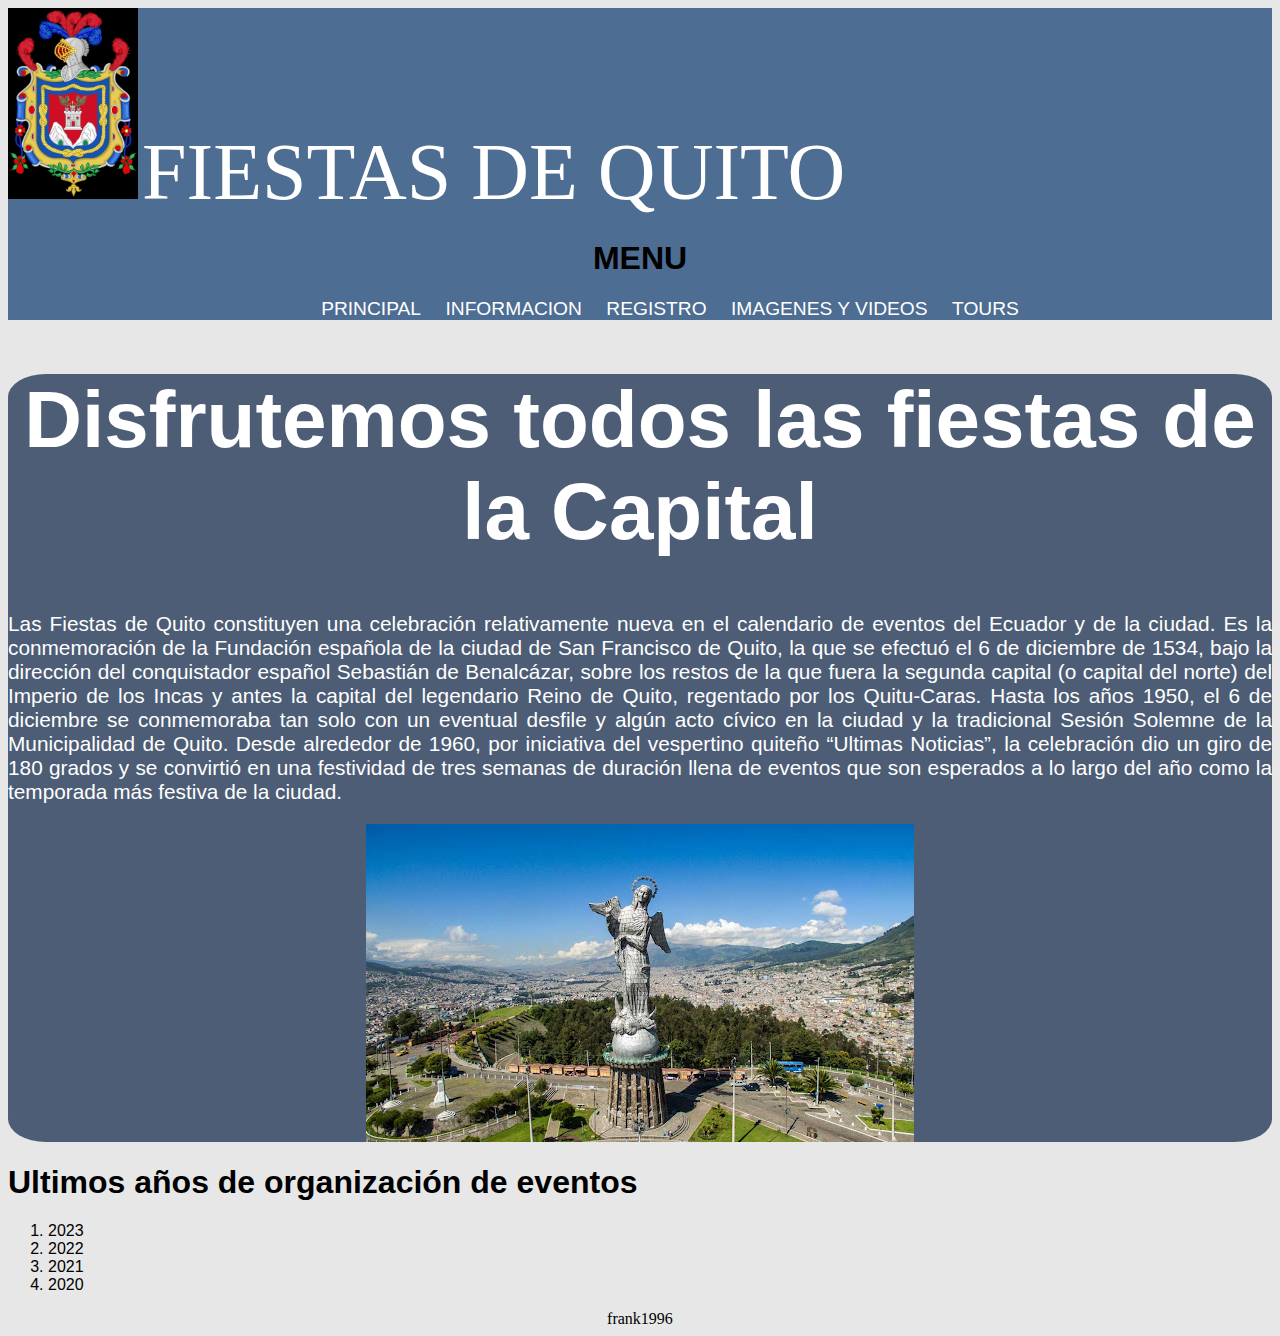
<file: index.html>
<!DOCTYPE html>
<html lang="es">
<head>
    <meta charset="UTF-8">
    <meta name="viewport" content="width=device-width, initial-scale=1.0">
    <link rel="stylesheet" href="css/estilos.css">
    <title>FIESTAS DE QUITO</title>
</head>
<body>
    <div>
        <HEADER class="cabecera">
            <img class= "escudo" src="img/Escudo.jpeg" alt="Escudo">
            <span class="nombre_sitio">FIESTAS DE QUITO</span>
            <section>
                <nav class="menu">
                    <h1>MENU</h1>
                    <ol>
                        <li><a href="index.html">PRINCIPAL</a></li>
                        <li><a href="inicio.html">INFORMACION</a></li>
                        <li><a href="registro.html">REGISTRO</a></li>
                        <li><a href="imagenes.html">IMAGENES Y VIDEOS</a></li>
                        <li><a href="tours.html">TOURS</a></li>
                    </ol>
                </nav>
            </section>
        </HEADER>
    </div>
    
    <div>
        <section class="intro">
            <h1 class="t_in">Disfrutemos todos las fiestas de la Capital</h1>
            <p class="p_in">Las Fiestas de Quito constituyen una celebración relativamente nueva en el calendario de eventos del Ecuador y de la ciudad.  Es la conmemoración de la Fundación española de la ciudad de San Francisco de Quito, la que se efectuó el 6 de diciembre de 1534, bajo la dirección del conquistador español Sebastián de Benalcázar, sobre los restos de la que fuera la segunda capital (o capital del norte) del Imperio de los Incas y antes la capital del legendario Reino de Quito, regentado por los Quitu-Caras. Hasta los años 1950, el 6 de diciembre se conmemoraba tan solo con un eventual desfile y algún acto cívico en la ciudad y la tradicional Sesión Solemne de la Municipalidad de Quito.
    
                Desde alrededor de 1960, por iniciativa del vespertino quiteño “Ultimas Noticias”, la celebración dio un giro de 180 grados y se convirtió en una festividad de tres semanas de duración llena de eventos que son esperados a lo largo del año como la temporada más festiva de la ciudad.</p>
            <section class="intro_im">
                <img src="img/quito.jpg" alt="Quito">
            </section>
        </section>
        <section>
            <h1></h1>
        </section>
        <section class="ult_a">
            <h1 class="ult_a_t">Ultimos años de organización de eventos</h1>
            <ol class="ult_a_l">
                <li>2023</li>
                <li>2022</li>
                <li>2021</li>
                <li>2020</li>
            </ol>
        </section>
        <footer>
            frank1996
        </footer>

    </div>

    
</body>
</html>
</file>
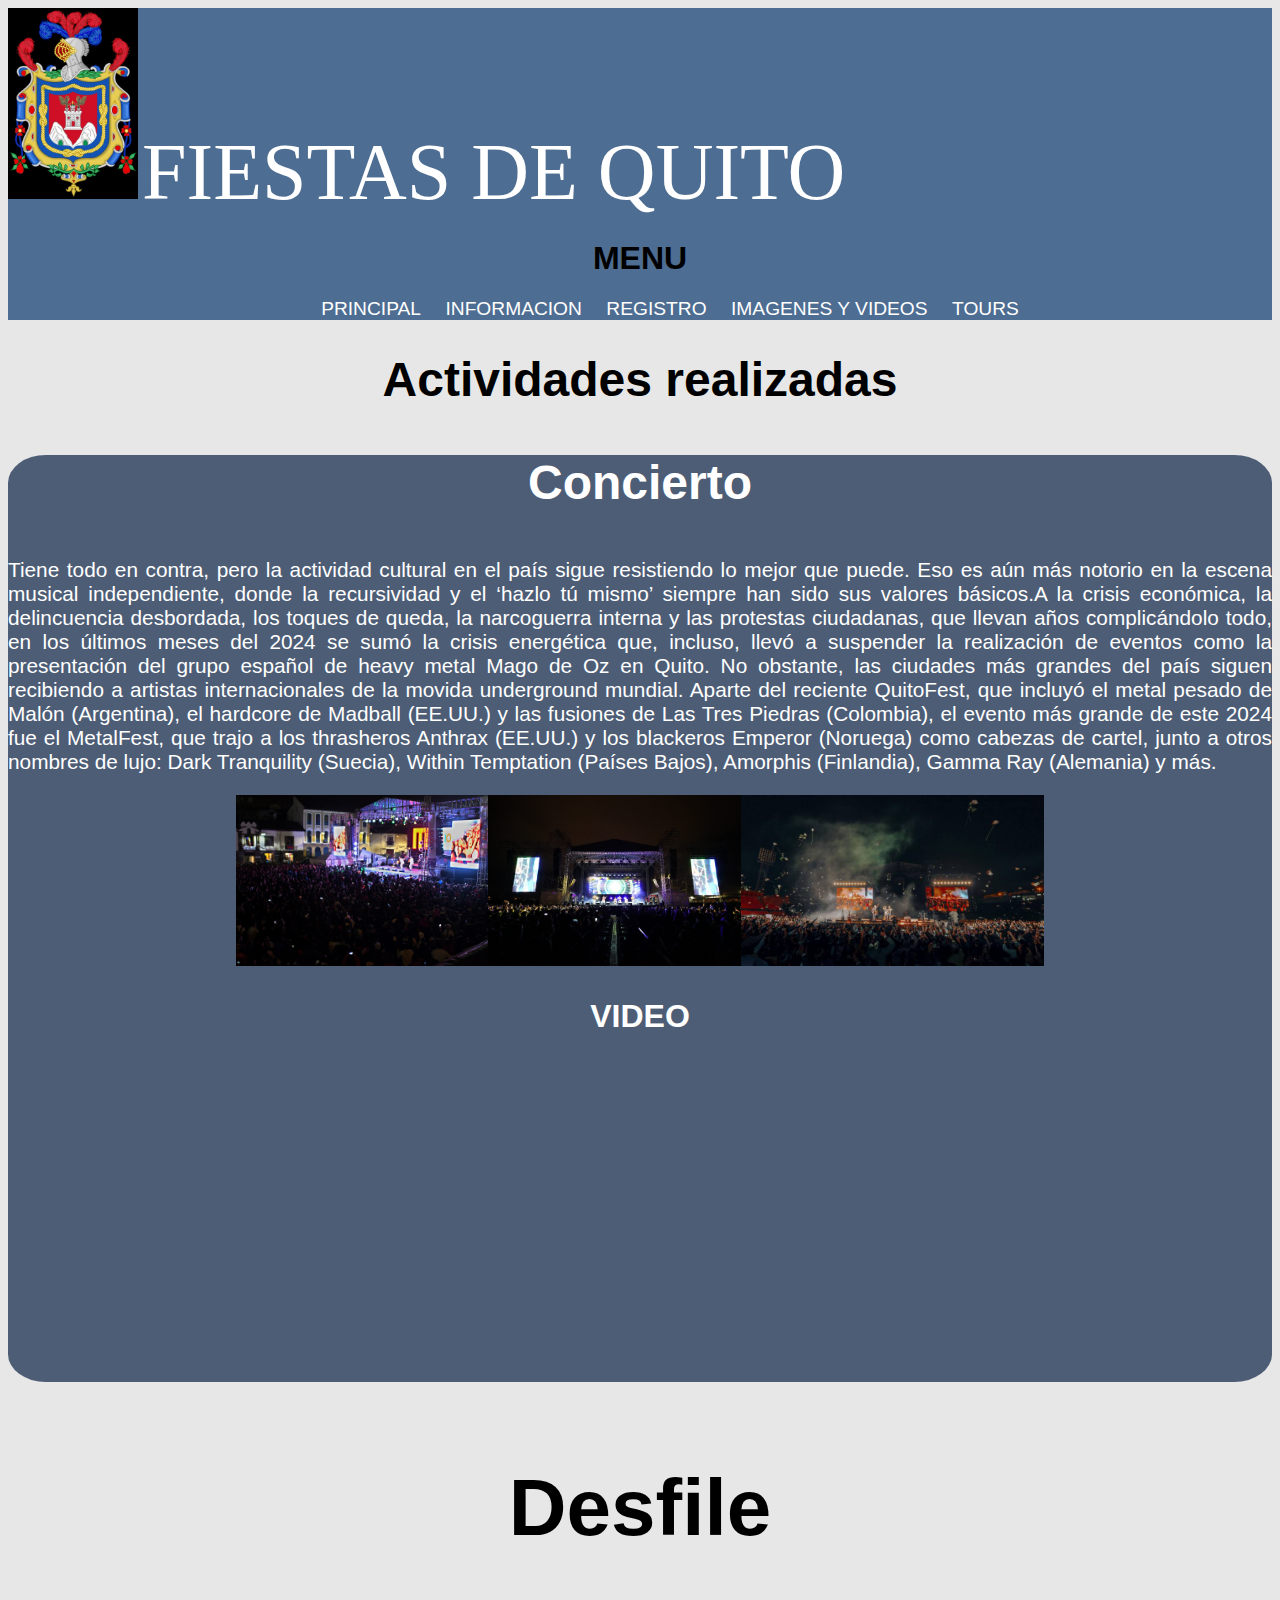
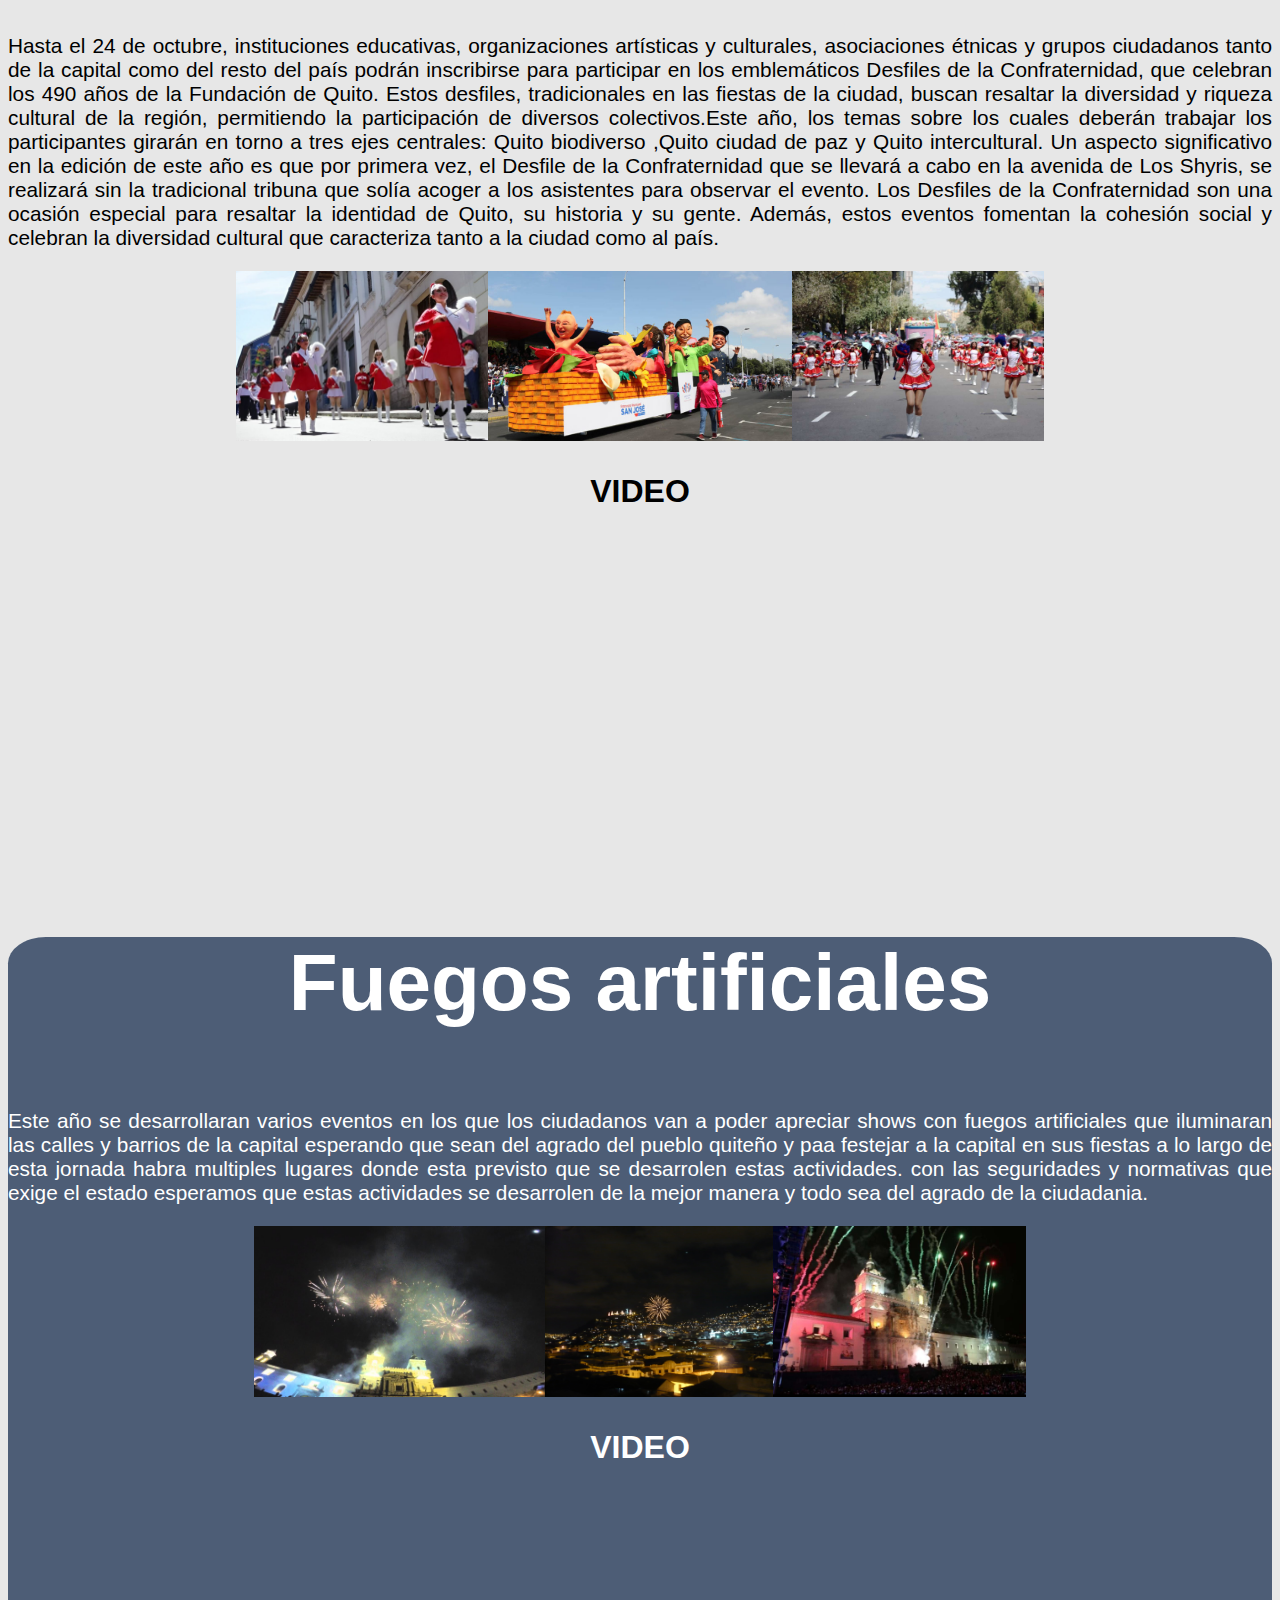
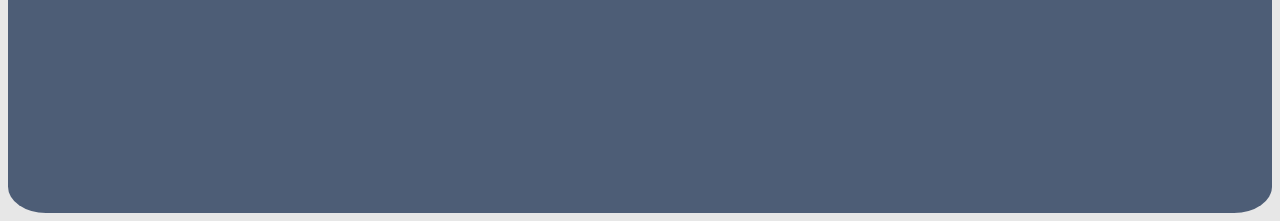
<file: imagenes.html>
<!DOCTYPE html>
<html lang="es">
<head>
    <meta charset="UTF-8">
    <meta name="viewport" content="width=device-width, initial-scale=1.0">
    <link rel="stylesheet" href="css/estilos.css">
    <title>Imagenes</title>
</head>
<body>
    <HEADER class="cabecera">
        <img class= "escudo" src="img/Escudo.jpeg" alt="Escudo">
        <span class="nombre_sitio">FIESTAS DE QUITO</span>
        <nav class="menu">
            <h1>MENU</h1>
            <ol>
                <li><a href="index.html">PRINCIPAL</a></li>
                <li><a href="inicio.html">INFORMACION</a></li>
                <li><a href="registro.html">REGISTRO</a></li>
                <li><a href="imagenes.html">IMAGENES Y VIDEOS</a></li>
                <li><a href="tours.html">TOURS</a></li>
            </ol>
        </nav>
    </HEADER>
    
    <section class="ac_rea">
        <h1 class="ac_rea_t">Actividades realizadas</h1>
    </section>
    <section class="con">
        <h3 class="con_t">Concierto</h3>
        <p class="con_p">Tiene todo en contra, pero la actividad cultural en el país sigue resistiendo lo mejor que puede. Eso es aún más notorio en la escena musical independiente, donde la recursividad y el ‘hazlo tú mismo’ siempre han sido sus valores básicos.A la crisis económica, la delincuencia desbordada, los toques de queda, la narcoguerra interna y las protestas ciudadanas, que llevan años complicándolo todo, en los últimos meses del 2024 se sumó la crisis energética que, incluso, llevó a suspender la realización de eventos como la presentación del grupo español de heavy metal Mago de Oz en Quito.

            No obstante, las ciudades más grandes del país siguen recibiendo a artistas internacionales de la movida underground mundial. Aparte del reciente QuitoFest, que incluyó el metal pesado de Malón (Argentina), el hardcore de Madball (EE.UU.) y las fusiones de Las Tres Piedras (Colombia), el evento más grande de este 2024 fue el MetalFest, que trajo a los thrasheros Anthrax (EE.UU.) y los blackeros Emperor (Noruega) como cabezas de cartel, junto a otros nombres de lujo: Dark Tranquility (Suecia), Within Temptation (Países Bajos), Amorphis (Finlandia), Gamma Ray (Alemania) y más.</p>
        <section class="con_im">
            <img src="img/concierto1.jpg" alt="concierto1"width=20%>
            <img src="img/concierto2.jpg" alt="concierto2"width=20%>
            <img src="img/concierto3.jpg" alt="concierto3"width=24%> 
        </section>
        <h3 class="con_v_t">VIDEO</h3>
        <section class="con_v">
            <iframe width="560" height="315" src="https://www.youtube.com/embed/5c4oKLbqy5k?si=A02w7Htuu8rd8ot4" title="YouTube video player" frameborder="0" allow="accelerometer; autoplay; clipboard-write; encrypted-media; gyroscope; picture-in-picture; web-share" referrerpolicy="strict-origin-when-cross-origin"  allowfullscreen></iframe>
        </section>
    </section>
    <section class="des">
        <h3 class="des_t">Desfile</h3>
        <p class="des_p">Hasta el 24 de octubre, instituciones educativas, organizaciones artísticas y culturales, asociaciones étnicas y grupos ciudadanos tanto de la capital como del resto del país podrán inscribirse para participar en los emblemáticos Desfiles de la Confraternidad, que celebran los 490 años de la Fundación de Quito. 

            Estos desfiles, tradicionales en las fiestas de la ciudad, buscan resaltar la diversidad y riqueza cultural de la región, permitiendo la participación de diversos colectivos.Este año, los temas sobre los cuales deberán trabajar los participantes girarán en torno a tres ejes centrales: Quito biodiverso ,Quito ciudad de paz y Quito intercultural. 

            Un aspecto significativo en la edición de este año es que por primera vez, el Desfile de la Confraternidad que se llevará a cabo en la avenida de Los Shyris, se realizará sin la tradicional tribuna que solía acoger a los asistentes para observar el evento. 
            
            Los Desfiles de la Confraternidad son una ocasión especial para resaltar la identidad de Quito, su historia y su gente. Además, estos eventos fomentan la cohesión social y celebran la diversidad cultural que caracteriza tanto a la ciudad como al país.</p>
        <section class="des_im">
            <img src="img/desfile1.jpg" alt="desfile1"width=20%>
            <img src="img/desfile2.jpg" alt="desfile2"width=24%>
            <img src="img/desfile3.jpg" alt="desfile3"width=20%>
        </section>
        <h3 class="des_t_v">VIDEO</h3>
        <section class="des_v">
            <iframe width="560" height="315" src="https://www.youtube.com/embed/p7AgOVK-94E?si=v2N4PEqO_bNHdsQm" title="YouTube video player" frameborder="0" allow="accelerometer; autoplay; clipboard-write; encrypted-media; gyroscope; picture-in-picture; web-share" referrerpolicy="strict-origin-when-cross-origin" allowfullscreen></iframe>
        </section>
    </section>
    <section class="fue">
        <h3 class="fue_t">Fuegos artificiales</h3>
        <p class="fue_p">Este año se desarrollaran varios eventos en los que los ciudadanos van a poder apreciar shows con fuegos artificiales que iluminaran las calles y barrios de la capital esperando que sean del agrado del pueblo quiteño y paa festejar a la capital en sus fiestas a lo largo de esta jornada habra multiples lugares donde esta previsto que se desarrolen estas actividades.
            con las seguridades y normativas que exige el estado esperamos que estas actividades se desarrolen de la mejor manera y todo sea del agrado de la ciudadania.
        </p>
        <section class="fue_im">
            <img src="img/fuegos1.jpg" alt="fuegos1"width=23%>
            <img src="img/fuegos2.jpg" alt="fuegos2"width=18%>
            <img src="img/fuegos3.jpg" alt="fuegos3"width=20%>
        </section>
        <H3 class="fue_t_v">VIDEO</H3>
        <section class="fue_v">
            <iframe width="560" height="315" src="https://www.youtube.com/embed/5NPQrm9nqwo?si=e9A2RXcujq3pJnEH" title="YouTube video player" frameborder="0" allow="accelerometer; autoplay; clipboard-write; encrypted-media; gyroscope; picture-in-picture; web-share" referrerpolicy="strict-origin-when-cross-origin" allowfullscreen></iframe> 
        </section>
    </section>
    
</body>
</html>
</file>
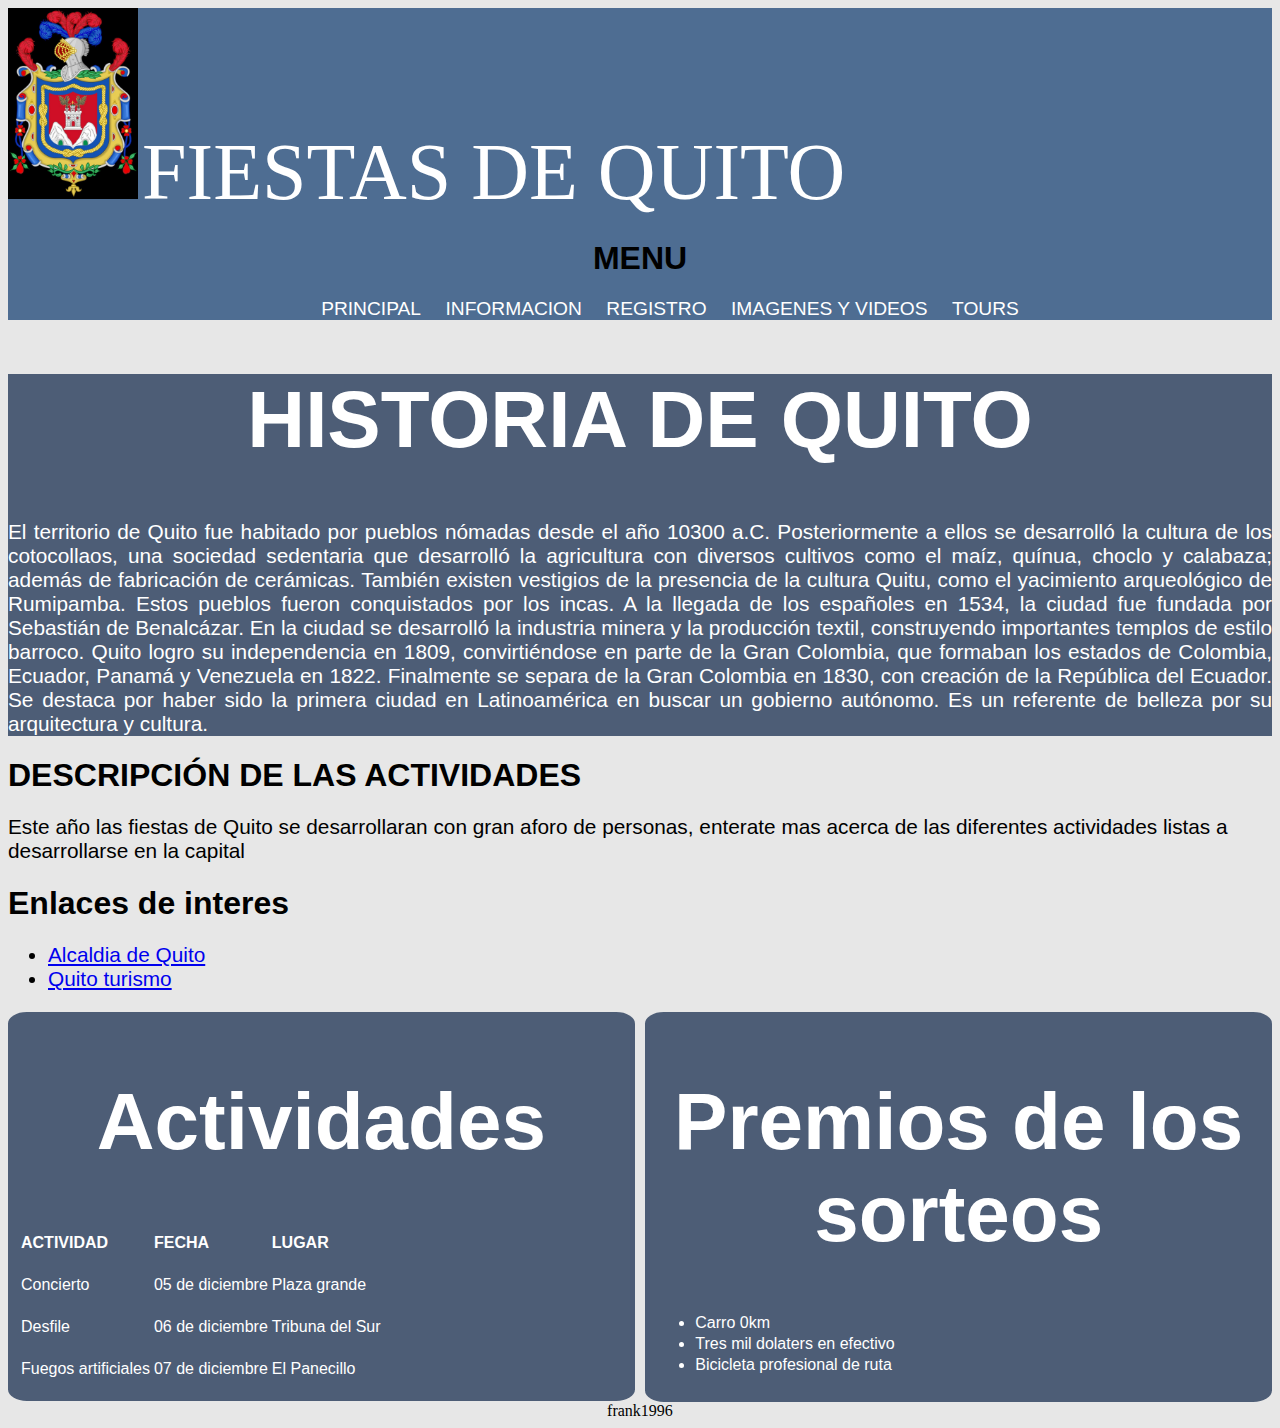
<file: inicio.html>
<!DOCTYPE html>
<html lang="es">
<head>
    <meta charset="UTF-8">
    <meta name="viewport" content="width=device-width, initial-scale=1.0">
    <link rel="stylesheet" href="css/estilos.css">
    <title>Informacion</title>
</head>
<body>
    <HEADER class="cabecera">
        <img class= "escudo" src="img/Escudo.jpeg" alt="Escudo">
        <span class="nombre_sitio">FIESTAS DE QUITO</span>
        <nav class="menu">
            <h1>MENU</h1>
            <ol>
                <li><a href="index.html">PRINCIPAL</a></li>
                <li><a href="inicio.html">INFORMACION</a></li>
                <li><a href="registro.html">REGISTRO</a></li>
                <li><a href="imagenes.html">IMAGENES Y VIDEOS</a></li>
                <li><a href="tours.html">TOURS</a></li>
            </ol>
        </nav>
    </HEADER>
    <section class="historia">
        <H1 class="h_quito">HISTORIA DE QUITO</H1>
        <p class="p_his">El territorio de Quito fue habitado por pueblos nómadas desde el año 10300 a.C. Posteriormente a ellos se desarrolló la cultura de los cotocollaos, una sociedad sedentaria que desarrolló la agricultura con diversos cultivos como el maíz, quínua, choclo y calabaza; además de fabricación de cerámicas.

            También existen vestigios de la presencia de la cultura Quitu, como el yacimiento arqueológico de Rumipamba. Estos pueblos fueron conquistados por los incas. A la llegada de los españoles en 1534, la ciudad fue fundada por Sebastián de Benalcázar. En la ciudad se desarrolló la industria minera y la producción textil, construyendo importantes templos de estilo barroco.
            
            Quito logro su independencia en 1809, convirtiéndose en parte de la Gran Colombia, que formaban los estados de Colombia, Ecuador, Panamá y Venezuela en 1822.
            
            Finalmente se separa de la Gran Colombia en 1830, con creación de la República del Ecuador. Se destaca por haber sido la primera ciudad en Latinoamérica en buscar un gobierno autónomo. Es un referente de belleza por su arquitectura y cultura. </p>
    </section>
    <section class="des_a">
        <H1 class="des_a_t">DESCRIPCIÓN DE LAS ACTIVIDADES</H1>
        <p class="des_a_p">Este año las fiestas de Quito se desarrollaran con gran aforo de personas, enterate mas acerca de las diferentes actividades listas a desarrollarse en la capital</p>
    </section>
    <aside class="en_in">
        <H1 class="en_in_t">Enlaces de interes</H1>
        <ul class="en_in_l">
            <li><a href="https://www.quito.gob.ec/">Alcaldia de Quito</a></li>
            <li><a href="https://www.quito-turismo.gob.ec/">Quito turismo</a></li>
        </ul>  
    </aside>
    <section class="seccion_izquierda">
        <H1 class="sec_iz_t">Actividades</H1>
        <table class="sec_iz_tab">
            <tr>
                <th>ACTIVIDAD</th>
                <th>FECHA</th>
                <th>LUGAR</th>
            </tr>
            <tr>
                <td>Concierto</td>
                <td>05 de diciembre</td>
                <td>Plaza grande</td>
            </tr>
            <tr>
                <td>Desfile</td>
                <td>06 de diciembre</td>
                <td>Tribuna del Sur</td>
            </tr>
            <tr>
                <td>Fuegos artificiales</td>
                <td>07 de diciembre</td>
                <td>El Panecillo</td>
            </tr>
        </table>
        
    </section>
    <section class="seccion_derecha">
        <h1 class="sec_der_t">Premios de los sorteos</h1>
        <ul class="sec_der_tab">
            <li>Carro 0km</li>
            <li>Tres mil dolaters en efectivo</li>
            <li>Bicicleta profesional de ruta</li>
        </ul>
    </section>
    <footer>
        frank1996
    </footer>
</body>
</html>
</file>
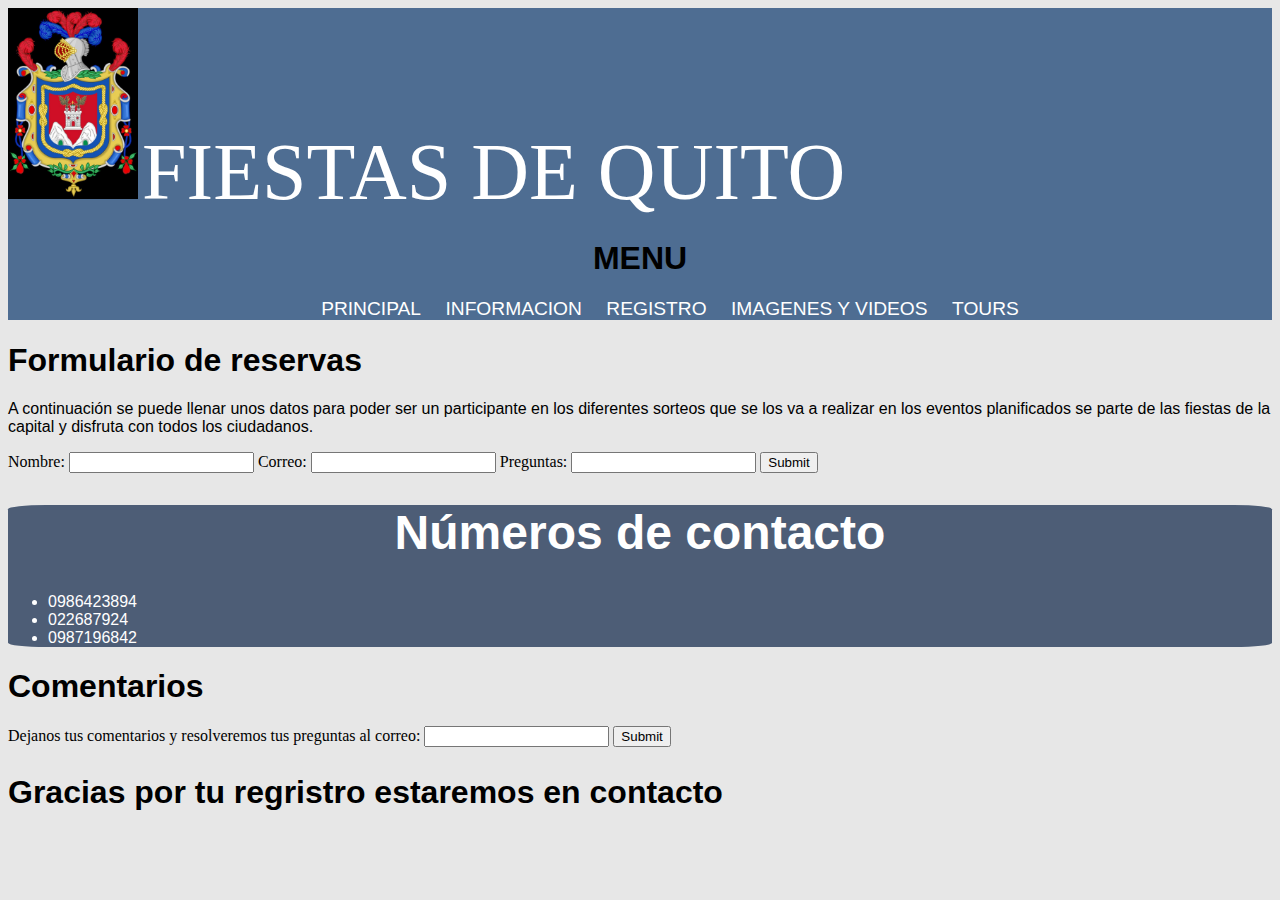
<file: registro.html>
<!DOCTYPE html>
<html lang="es">
<head>
    <meta charset="UTF-8">
    <meta name="viewport" content="width=device-width, initial-scale=1.0">
    <link rel="stylesheet" href="css/estilos.css">
    <title>Document</title>
</head>
<body>
    <HEADER class="cabecera">
        <img class= "escudo" src="img/Escudo.jpeg" alt="Escudo">
        <span class="nombre_sitio">FIESTAS DE QUITO</span>
        <nav class="menu">
            <h1>MENU</h1>
            <ol>
                <li><a href="index.html">PRINCIPAL</a></li>
                <li><a href="inicio.html">INFORMACION</a></li>
                <li><a href="registro.html">REGISTRO</a></li>
                <li><a href="imagenes.html">IMAGENES Y VIDEOS</a></li>
                <li><a href="tours.html">TOURS</a></li>
            </ol>
        </nav>
    </HEADER>
    
    <section class="formu">
        <h1 class="formu_t">Formulario de reservas</h1>
        <p class="formu_p">A continuación se puede llenar unos datos para poder ser un participante en los diferentes sorteos que se los va a realizar en los eventos planificados se parte de las fiestas de la capital y disfruta con todos los ciudadanos.</p>
        <form action="procesar-registro.php" method="POST">
            <label for="name">Nombre:</label>
            <input type="text" id="name" required>
            <label for="email">Correo:</label>
            <input type="email" id="email" required>
            <label for="preguntas">Preguntas:</label>
            <input type="text" id="name" required>
            <input type="submit" value="Submit">
        </form>
    </section>
    <section class="con">
        <h1 class="con_t">Números de contacto</h1>
        <ul class="con_l">
            <li>0986423894</li>
            <li>022687924</li>
            <li>0987196842</li>
        </ul>
    </section>
    <section class="come">
        <h1 class="come_t">Comentarios</h1>
        <form action="procesar-registro.php" method="POST">
            <label for="name">Dejanos tus comentarios y resolveremos tus preguntas al correo:</label>
            <input type="text" id="name" required>
            <input type="submit" value="Submit">
        </form>
        <h2 class="come_c">Gracias por tu regristro estaremos en contacto</h2>
    </section>
    
  
</body>
</html>
</file>
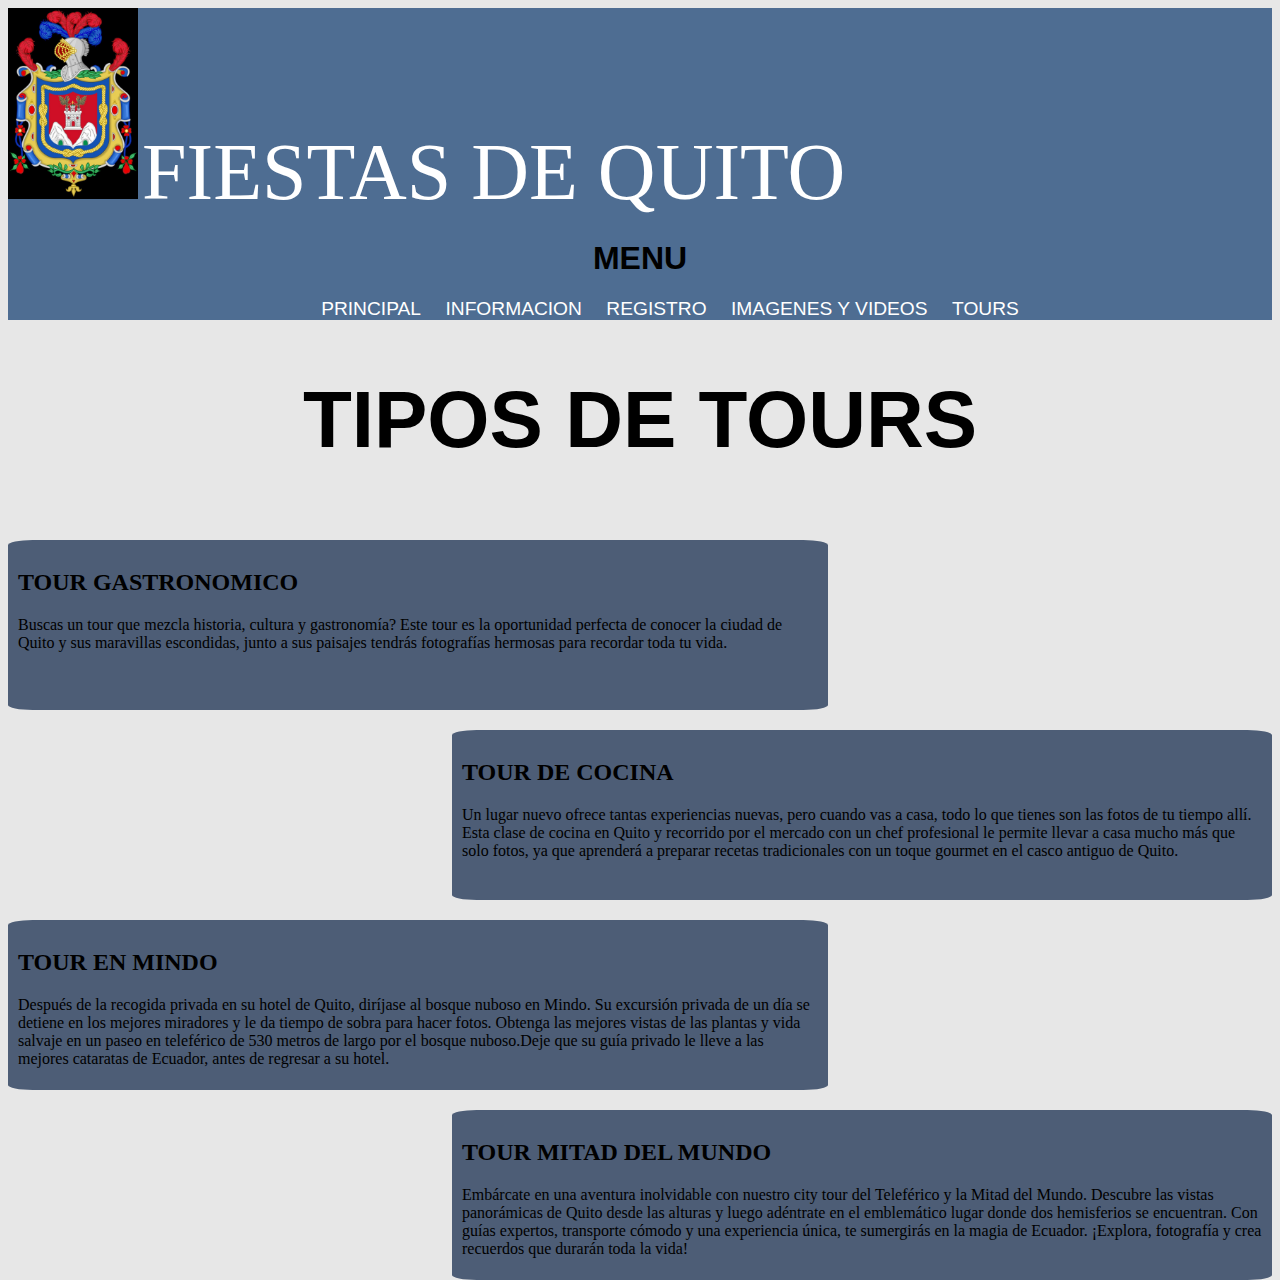
<file: tours.html>
<!DOCTYPE html>
<html lang="es">
<head>
    <meta charset="UTF-8">
    <meta name="viewport" content="width=device-width, initial-scale=1.0">
    <link rel="stylesheet" href="css/estilos.css">
    <title>Tours</title>
</head>
<body>
    <HEADER class="cabecera">
        <img class= "escudo" src="img/Escudo.jpeg" alt="Escudo">
        <span class="nombre_sitio">FIESTAS DE QUITO</span>
        <nav class="menu">
            <h1>MENU</h1>
            <ol>
                <li><a href="index.html">PRINCIPAL</a></li>
                <li><a href="inicio.html">INFORMACION</a></li>
                <li><a href="registro.html">REGISTRO</a></li>
                <li><a href="imagenes.html">IMAGENES Y VIDEOS</a></li>
                <li><a href="tours.html">TOURS</a></li>
            </ol>
        </nav>
    </HEADER>
    <div>
        <section class="tour">
            <h1 class="tour_t">TIPOS DE TOURS</h1>
            <div class="tour_sec1">
                <section class="tour_sec1_l">
                    <H2>TOUR GASTRONOMICO</H2>
                    <p>Buscas un tour que mezcla historia, cultura y gastronomía? Este tour es la oportunidad perfecta de conocer la ciudad de Quito y sus maravillas escondidas, junto a sus paisajes tendrás fotografías hermosas para recordar toda tu vida.</p>
                </section>
                <section class="tour_sec1_r">
                    <H2>TOUR DE COCINA</H2>
                    <P>Un lugar nuevo ofrece tantas experiencias nuevas, pero cuando vas a casa, todo lo que tienes son las fotos de tu tiempo allí. Esta clase de cocina en Quito y recorrido por el mercado con un chef profesional le permite llevar a casa mucho más que solo fotos, ya que aprenderá a preparar recetas tradicionales con un toque gourmet en el casco antiguo de Quito.</P>
                </section>
            </div>
            <div class="tour_sec2">
                <section class="tour_sec2_l">
                    <H2>TOUR EN MINDO</H2>
                    <P>Después de la recogida privada en su hotel de Quito, diríjase al bosque nuboso en Mindo. Su excursión privada de un día se detiene en los mejores miradores y le da tiempo de sobra para hacer fotos. Obtenga las mejores vistas de las plantas y vida salvaje en un paseo en teleférico de 530 metros de largo por el bosque nuboso.Deje que su guía privado le lleve a las mejores cataratas de Ecuador, antes de regresar a su hotel.</P>
                </section>
                <section class="tour_sec2_r">
                    <H2>TOUR MITAD DEL MUNDO</H2>
                    <P>Embárcate en una aventura inolvidable con nuestro city tour del Teleférico y la Mitad del Mundo. Descubre las vistas panorámicas de Quito desde las alturas y luego adéntrate en el emblemático lugar donde dos hemisferios se encuentran. Con guías expertos, transporte cómodo y una experiencia única, te sumergirás en la magia de Ecuador. 
                    ¡Explora, fotografía y crea recuerdos que durarán toda la vida!</P>
                </section>
            </div>
        </section>
    </div> 
</body>
</html>
</file>
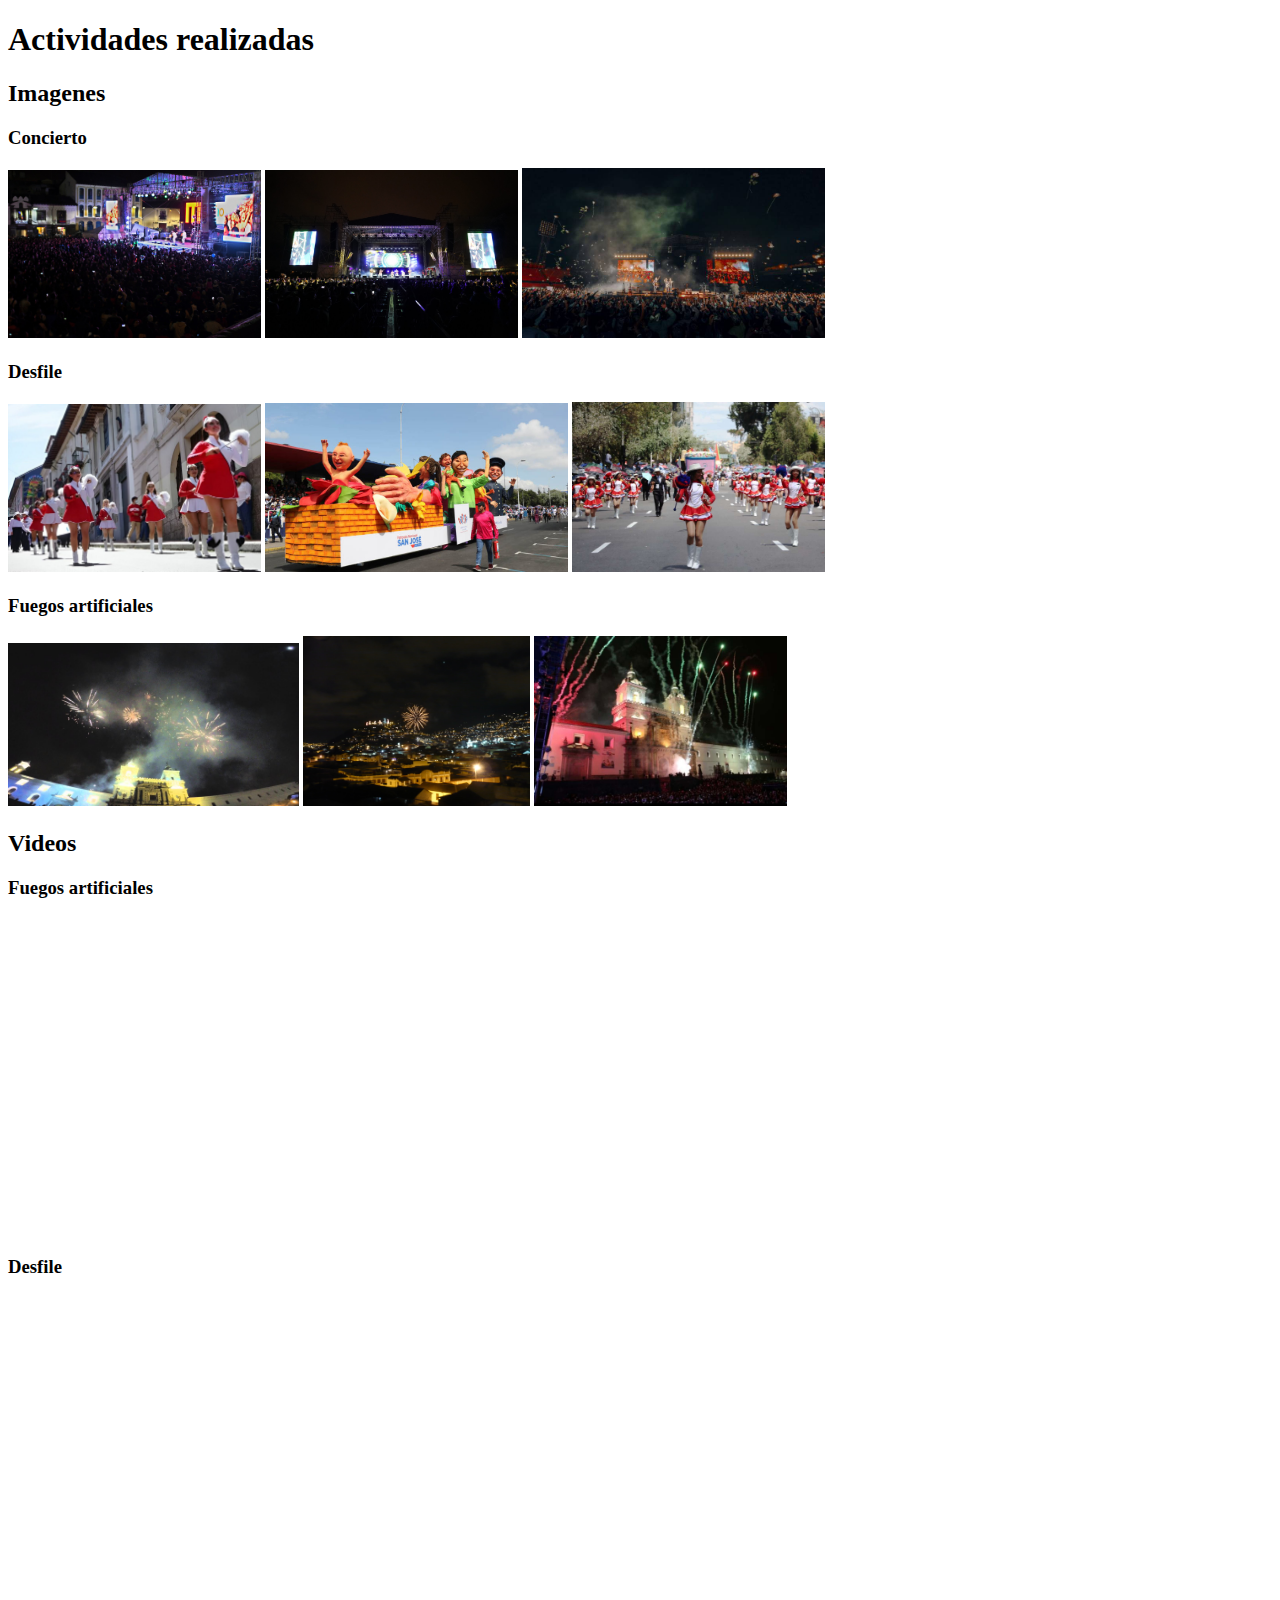
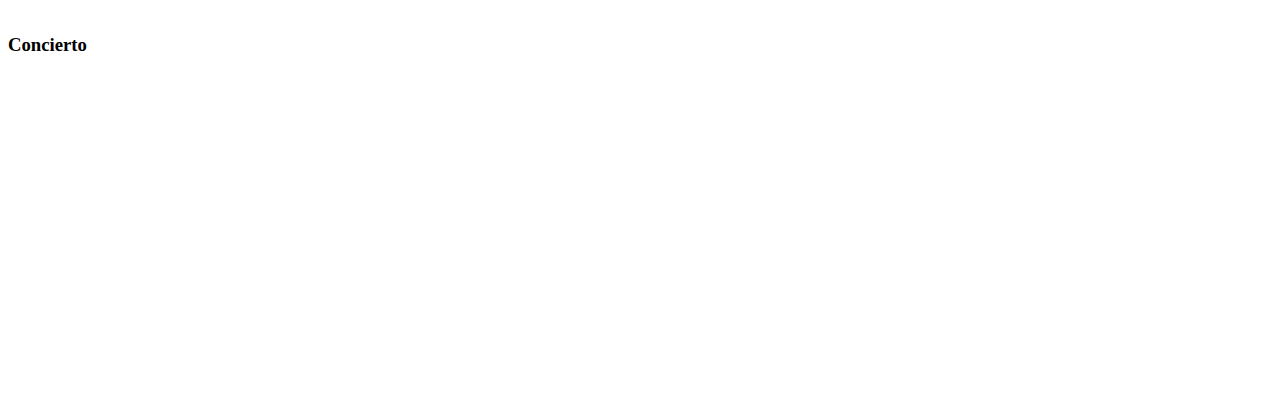
<file: secundarias/imagenes.html>
<!DOCTYPE html>
<html lang="es">
<head>
    <meta charset="UTF-8">
    <meta name="viewport" content="width=device-width, initial-scale=1.0">
    <title>Imagenes</title>
</head>
<body>
    <section>
        <h1>Actividades realizadas</h1>
    </section>
    <section>
        <h2>Imagenes</h2>
        <h3>Concierto</h3>
        <img src="img/concierto1.jpg" alt="concierto1"width=20%>
        <img src="img/concierto2.jpg" alt="concierto2"width=20%>
        <img src="img/concierto3.jpg" alt="concierto3"width=24%>
        <h3>Desfile</h3>
        <img src="img/desfile1.jpg" alt="desfile1"width=20%>
        <img src="img/desfile2.jpg" alt="desfile2"width=24%>
        <img src="img/desfile3.jpg" alt="desfile3"width=20%>
        <h3>Fuegos artificiales</h3>
        <img src="img/fuegos1.jpg" alt="fuegos1"width=23%>
        <img src="img/fuegos2.jpg" alt="fuegos2"width=18%>
        <img src="img/fuegos3.jpg" alt="fuegos3"width=20%> 
    </section>
    <section>
        <h2>Videos</h2>
        <h3>Fuegos artificiales</h3>
        <iframe width="560" height="315" src="https://www.youtube.com/embed/5NPQrm9nqwo?si=e9A2RXcujq3pJnEH" title="YouTube video player" frameborder="0" allow="accelerometer; autoplay; clipboard-write; encrypted-media; gyroscope; picture-in-picture; web-share" referrerpolicy="strict-origin-when-cross-origin" allowfullscreen></iframe>
        <h3>Desfile</h3>
        <iframe width="560" height="315" src="https://www.youtube.com/embed/p7AgOVK-94E?si=v2N4PEqO_bNHdsQm" title="YouTube video player" frameborder="0" allow="accelerometer; autoplay; clipboard-write; encrypted-media; gyroscope; picture-in-picture; web-share" referrerpolicy="strict-origin-when-cross-origin" allowfullscreen></iframe>
        <h3>Concierto</h3>
        <iframe width="560" height="315" src="https://www.youtube.com/embed/5c4oKLbqy5k?si=A02w7Htuu8rd8ot4" title="YouTube video player" frameborder="0" allow="accelerometer; autoplay; clipboard-write; encrypted-media; gyroscope; picture-in-picture; web-share" referrerpolicy="strict-origin-when-cross-origin" allowfullscreen></iframe>
    </section>
    
</body>
</html>
</file>
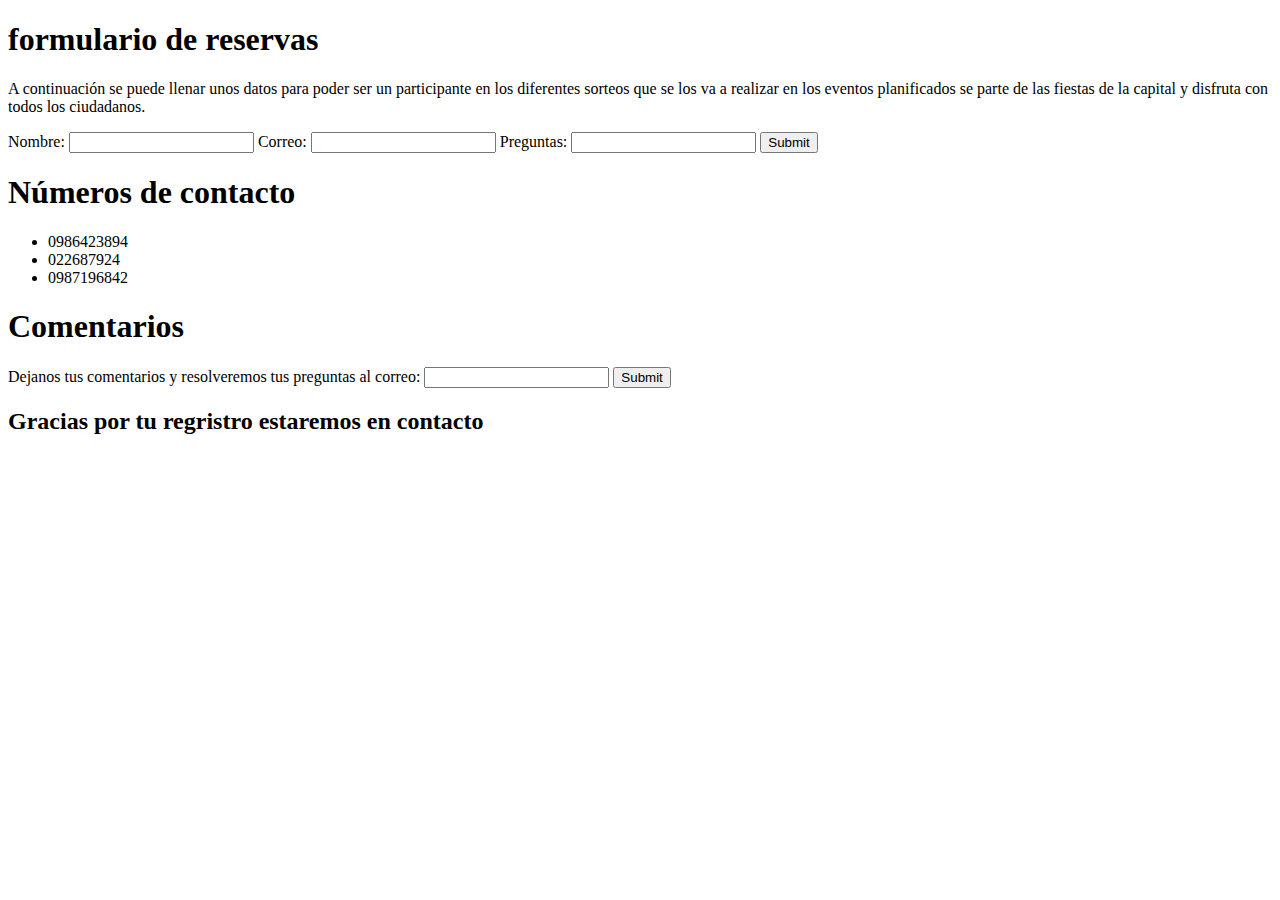
<file: secundarias/registro.html>
<!DOCTYPE html>
<html lang="es">
<head>
    <meta charset="UTF-8">
    <meta name="viewport" content="width=device-width, initial-scale=1.0">
    <title>Document</title>
</head>
<body>
    <section>
        <h1>formulario de reservas</h1>
        <p>A continuación se puede llenar unos datos para poder ser un participante en los diferentes sorteos que se los va a realizar en los eventos planificados se parte de las fiestas de la capital y disfruta con todos los ciudadanos.</p>
        <form action="procesar-registro.php" method="POST">
            <label for="name">Nombre:</label>
            <input type="text" id="name" required>
            <label for="email">Correo:</label>
            <input type="email" id="email" required>
            <label for="preguntas">Preguntas:</label>
            <input type="text" id="name" required>
            <input type="submit" value="Submit">
        </form>
    </section>
    <section>
        <h1>Números de contacto</h1>
        <ul>
            <li>0986423894</li>
            <li>022687924</li>
            <li>0987196842</li>
        </ul>
    </section>
    <section>
        <h1>Comentarios</h1>
        <form action="procesar-registro.php" method="POST">
            <label for="name">Dejanos tus comentarios y resolveremos tus preguntas al correo:</label>
            <input type="text" id="name" required>
            <input type="submit" value="Submit">
        </form>
        <h2>Gracias por tu regristro estaremos en contacto</h2>
    </section>
    
  
</body>
</html>
</file>
<file: css/estilos.css>
body{
    background-color: #e7e7e7;
}
.cabecera{
    background-color: #4e6d92;
    left: 25%;
}
.cabecera .nombre_sitio{
    color: white;
    font-size: 5em;
    font-family: 'Times New Roman', Times, serif;
    text-align: center;
}
.cabecera .escudo{
    width: 130px;
    
}
.cabecera .menu{
    text-align: center;
    font-size: 1em;
    font-family: Arial, Helvetica, sans-serif;
}
.cabecera .menu ol{
    list-style: none;
    float: center;
}
.cabecera .menu ol li{
    display: inline-block;
}
.cabecera .menu ol li a{
    color: white;
    font-size: 1.2em;
    text-align: center;
    text-decoration:dashed;
    padding-left: 20px;
    font-family: Arial, Helvetica, sans-serif;
    
}
.cabecera .menu ol li a:hover{
    color: white;
    font-size: 1.3em;
    text-decoration: underline;
}
.seccion_izquierda{
    background-color: rgb(77, 93, 118);
    border-radius: 3%;
    float: left;
    width: 48%;
    padding: 10px;
}
.seccion_derecha{
    background-color: rgb(77, 93, 118);
    border-radius: 3%;
    float: right;
    width: 48%;
    padding: 10px;
}
footer{
    clear: both;
    text-align: center;
    font-family: 'Times New Roman', Times, serif;
    font-size: 1em;
}
.historia{
    background-color: rgb(77, 93, 118);
    font-family: Arial, Helvetica, sans-serif;
}
.historia .h_quito{
    font-family: Arial, Helvetica, sans-serif;
    font-size: 5em;
    text-align: center;
    color: white;
}
.historia .p_his{
    font-family: Arial, Helvetica, sans-serif;
    font-size: 1.3em;
    text-align: justify;
    color: white;
}
.seccion_izquierda .sec_iz_t{
    font-family: Arial, Helvetica, sans-serif;
    font-size: 5em;
    text-align: center;
    color: white;
}
.seccion_izquierda .sec_iz_tab{
    font-family: Arial, Helvetica, sans-serif;
    text-align: justify;
    color: white;
    font-size: 1em;
    line-height: 237%;
}
.seccion_derecha .sec_der_t{
    font-family: Arial, Helvetica, sans-serif;
    font-size: 5em;
    text-align: center;
    color: white;
}
.seccion_derecha .sec_der_tab{
    font-family: Arial, Helvetica, sans-serif;
    text-align: justify;
    color: white;
    font-size: 1em;
    line-height: 130%;
}
.intro{
    background-color: rgb(77, 93, 118);
    border-radius: 3%;
}
.intro .t_in{
    font-family: Arial, Helvetica, sans-serif;
    font-size: 5em;
    text-align: center;
    color: white;
}
.intro .p_in{
    font-family: Arial, Helvetica, sans-serif;
    font-size: 1.3em;
    text-align: justify;
    color: white;
}
.intro_im{
    display: flex;
    justify-content: center;   
}
.ult_a .ult_a_t{
    font-family: Arial, Helvetica, sans-serif;
    font-size: 2em;
    text-align: left;
    color: black;
}
.ult_a .ult_a_l{
    font-family: Arial, Helvetica, sans-serif;
    font-size: 1em;
    text-align: left;
    color: black;
}
.des_a .des_a_t{
    font-family: Arial, Helvetica, sans-serif;
    font-size: 2em;
    text-align: left;
    color: black;
}
.des_a .des_a_p{
    font-family: Arial, Helvetica, sans-serif;
    font-size: 1.3em;
    text-align: left;
    color: black;
}
.en_in .en_in_t{
    font-family: Arial, Helvetica, sans-serif;
    font-size: 2em;
    text-align: left;
    color: black;
}
.en_in .en_in_l{
    font-family: Arial, Helvetica, sans-serif;
    font-size: 1.3em;
    text-align: left;
    color: black;
}
.formu .formu_t{
    font-family: Arial, Helvetica, sans-serif;
    font-size: 2em;
    text-align: left;
    color: black;
}
.formu .formu_p{
    font-family: Arial, Helvetica, sans-serif;
    font-size: 1em;
    text-align: left;
    color: black;
}
.con .con_t{
    font-family: Arial, Helvetica, sans-serif;
    font-size: 2em;
    text-align: left;
    color: black;
}
.come .come_t{
    font-family: Arial, Helvetica, sans-serif;
    font-size: 2em;
    text-align: left;
    color: black;
}
.come .come_c{
    font-family: Arial, Helvetica, sans-serif;
    font-size: 2em;
    text-align: left;
    color: black;
}
.ac_rea .ac_rea_t{
    font-family: Arial, Helvetica, sans-serif;
    font-size: 3em;
    text-align: center;
    color: black;
}
.con{
    background-color: rgb(77, 93, 118);
    border-radius: 3%;
    width: 100%;  
}
.con .con_t{
    font-family: Arial, Helvetica, sans-serif;
    font-size: 3em;
    text-align: center;
    color: white;
}
.con .con_l{
    font-family: Arial, Helvetica, sans-serif;
    font-size: 1em;
    color: white;

}
.con .con_p{
    font-family: Arial, Helvetica, sans-serif;
    font-size: 1.3em;
    text-align: justify;
    color: white;
}
.con .con_im{
    display: flex;
    justify-content: center; 
}
.con .con_v_t{
    font-family: Arial, Helvetica, sans-serif;
    font-size: 2em;
    text-align: center;
    color: white;
}
.con .con_v{
    display: flex;
    justify-content: center; 
}
.des .des_t{
    font-family: Arial, Helvetica, sans-serif;
    font-size: 5em;
    text-align: center;
    color: black;
}
.des .des_p{
    font-family: Arial, Helvetica, sans-serif;
    font-size: 1.3em;
    text-align: justify;
    color: black;
}
.des .des_im{
    display: flex;
    justify-content: center;
}
.des .des_t_v{
    font-family: Arial, Helvetica, sans-serif;
    font-size: 2em;
    text-align: center;
    color: black;
}
.des .des_v{
    display: flex;
    justify-content: center;
}
.fue{
    background-color: rgb(77, 93, 118);
    border-radius: 3%;
    width: 100%;  
}
.fue .fue_t{
    font-family: Arial, Helvetica, sans-serif;
    font-size: 5em;
    text-align: center;
    color: white;
}
.fue .fue_p{
    font-family: Arial, Helvetica, sans-serif;
    font-size: 1.3em;
    text-align: justify;
    color: white;
}
.fue .fue_im{
    display: flex;
    justify-content: center;
}
.fue .fue_t_v{
    font-family: Arial, Helvetica, sans-serif;
    font-size: 2em;
    text-align: center;
    color: white;
}
.fue .fue_v{
    display: flex;
    justify-content: center;
}
.tour .tour_t{
    font-family: Arial, Helvetica, sans-serif;
    font-size: 5em;
    text-align: center;
    color: black;
}
.tour .tour_sec1 .tour_sec1_l{
    margin-top: 20px;
    background-color: rgb(77, 93, 118);
    border-radius: 3%;
    float: left;
    width: 800px;
    height: 150px;
    padding: 10px;
}
.tour .tour_sec1 .tour_sec1_r{
    margin-top: 20px;
    background-color: rgb(77, 93, 118);
    border-radius: 3%;
    float: right;
    width: 800px;
    height: 150px;
    padding: 10px;
}
.tour .tour_sec2 .tour_sec2_l{
    margin-top: 20px;
    background-color: rgb(77, 93, 118);
    border-radius: 3%;
    float: left;
    width: 800px;
    height: 150px;
    padding: 10px;
}
.tour .tour_sec2 .tour_sec2_r{
    margin-top: 20px;
    background-color: rgb(77, 93, 118);
    border-radius: 3%;
    float: right;
    width: 800px;
    height: 150px;
    padding: 10px;
}
.tour .tour_sec3{
    margin-top: 20px;
    background-color: rgb(77, 93, 118);
    border-radius: 3%;
    width: 750px;
    height: 150px;
    padding: 10px;
}
</file>
